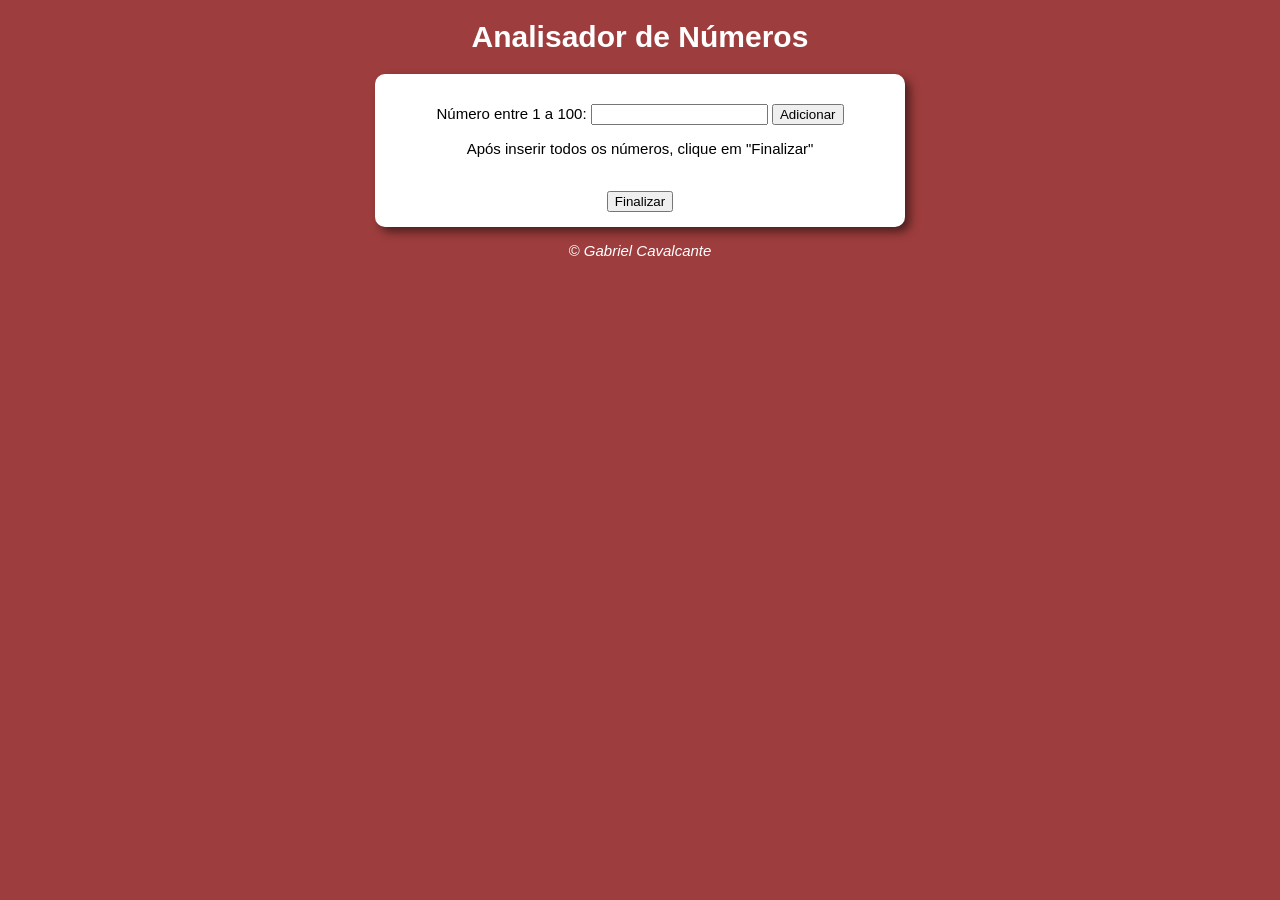
<file: UltimoProjetoCursoJS/index.html>
<!DOCTYPE html>
<html lang="pt-BR">
<head>
    <meta charset="UTF-8">
    <meta name="viewport" content="width=device-width, initial-scale=1.0">
    <title>Analisador</title>
    <link rel="stylesheet" href="AnalidadorDeNumeros.css"
</head>
<body>
   <header> 
 <h1>Analisador de Números</h1>
</header> 
<section>    
    <div>
        <p>Número entre 1 a 100: <input type="number" name="numero" id="numero1">
           <input type="button" value="Adicionar" onclick="clicada()">
            </p>
    </div>
    <div> Após inserir todos os números, clique em "Finalizar"</div>
    <br><br>
    <input type="button" value="Finalizar" onclick="resultado()">
    <div id="res"></div>
    <div id="menor"></div>
    <div id="maior"></div>
    <div id="soma"> </div>
    <div id="media"></div>
</section>

<footer>
<p>&copy; Gabriel Cavalcante</p>
</footer>
<script src="AnalidadorDeNumeros.js"></script>
</body>
</html>
</file>
<file: UltimoProjetoCursoJS/AnalidadorDeNumeros.css>
body {
background-color: rgba(148, 39, 39, 0.897);
font: normal 15px Arial;
}

header{
Color: rgb(255, 255, 255);
text-align: center;
}

section {
background-color: rgb(255, 255, 255);
border-radius: 10px;
padding: 15px;
width: 500px;
margin: auto;
text-align: center;
box-shadow: 5px 5px 10px rgba(0, 0, 0, 0.514);
}

footer {
color: rgb(255, 255, 255);
text-align: center;
font-style: italic;
}
</file>
